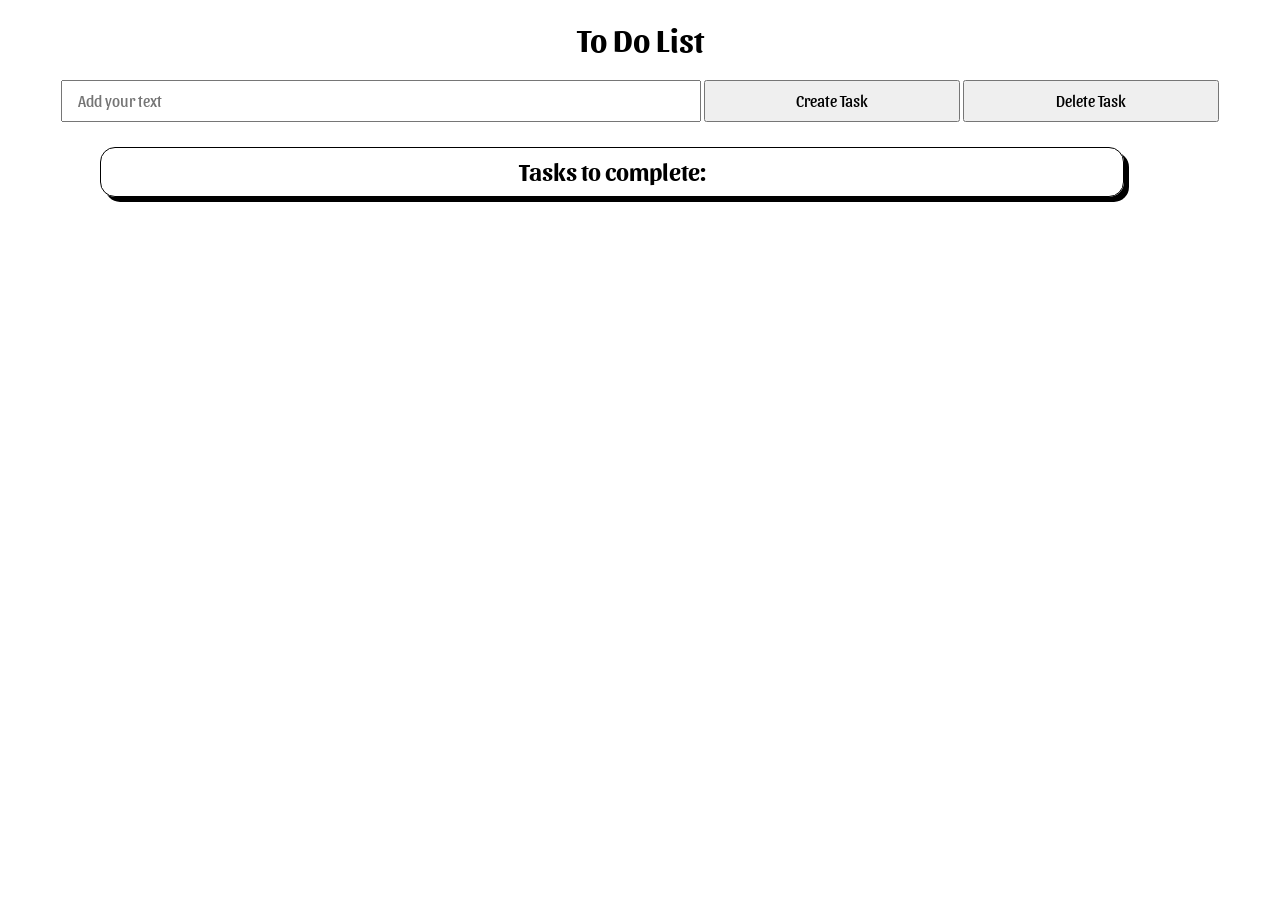
<file: To Do List/index.html>
<!DOCTYPE html>
<html lang="en">

<head>
	<meta charset="utf-8">
	<meta name="description" content="This is where your description goes">
	<meta name="keywords" content="one, two, three">
	<meta name="viewport" content="width=device-width, initial-scale=1.0">
	<title>To Do List</title>
<link rel="preconnect" href="https://fonts.googleapis.com">
	<link rel="preconnect" href="https://fonts.gstatic.com" crossorigin>
	<link
		href="https://fonts.googleapis.com/css2?family=Lato:ital,wght@0,100;0,300;0,400;0,700;0,900;1,100;1,300;1,400;1,700;1,900&family=Roboto:ital,wght@0,100..900;1,100..900&family=Sansita:ital,wght@0,400;0,700;0,800;0,900;1,400;1,700;1,800;1,900&family=Source+Code+Pro:ital,wght@0,200..900;1,200..900&display=swap"
		rel="stylesheet">
	<!-- external CSS link -->
	<link rel="stylesheet" href="css/normalize.css">
	<link rel="stylesheet" href="css/style.css">
</head>

<body>
	<h1> To Do List</h1>
	<input type="text" id="input-box" placeholder="Add your text">
	<button class="CreateTask
	">Create Task</button>
	<button class="DeleteTask">Delete Task</button>

	<section class="Todolist">
		<h2> Tasks to complete:</h2>
		<ul class="order">
			<li></li>
		</ul>
	</section>

	<script type="text/javascript" src="js/main.js"></script>
</body>
</html>
</file>
<file: To Do List/css/style.css>
/******************************************
/* CSS
/*******************************************/

/* Box Model Hack */
* {
  box-sizing: border-box;
  margin: 0;
  padding: 0;
  font-family: 'Sansita', 'Roboto', "Lato";
}

/******************************************
/* LAYOUT
/*******************************************/


body {
  text-align: center;
  background-color: white;
}

input {
  width: 50%;
  padding: 10px 15px;
}

button {
  width: 20%;
  padding: 10px 5px;
}

.Todolist {

  width: 80%;
  border: 1px solid;
  border-radius: 15px;
  padding: 10px;
  margin-top: 25px;
  margin-left: 100px;
  box-shadow: 5px 5px black;

}

.order {
  width: 100%;
  display: flex;
  flex-direction: column;
}

li {
  width: 100%;
  display: flex;
  flex-direction: column;
}

/******************************************
/* ADDITIONAL STYLES
/*******************************************/
</file>
